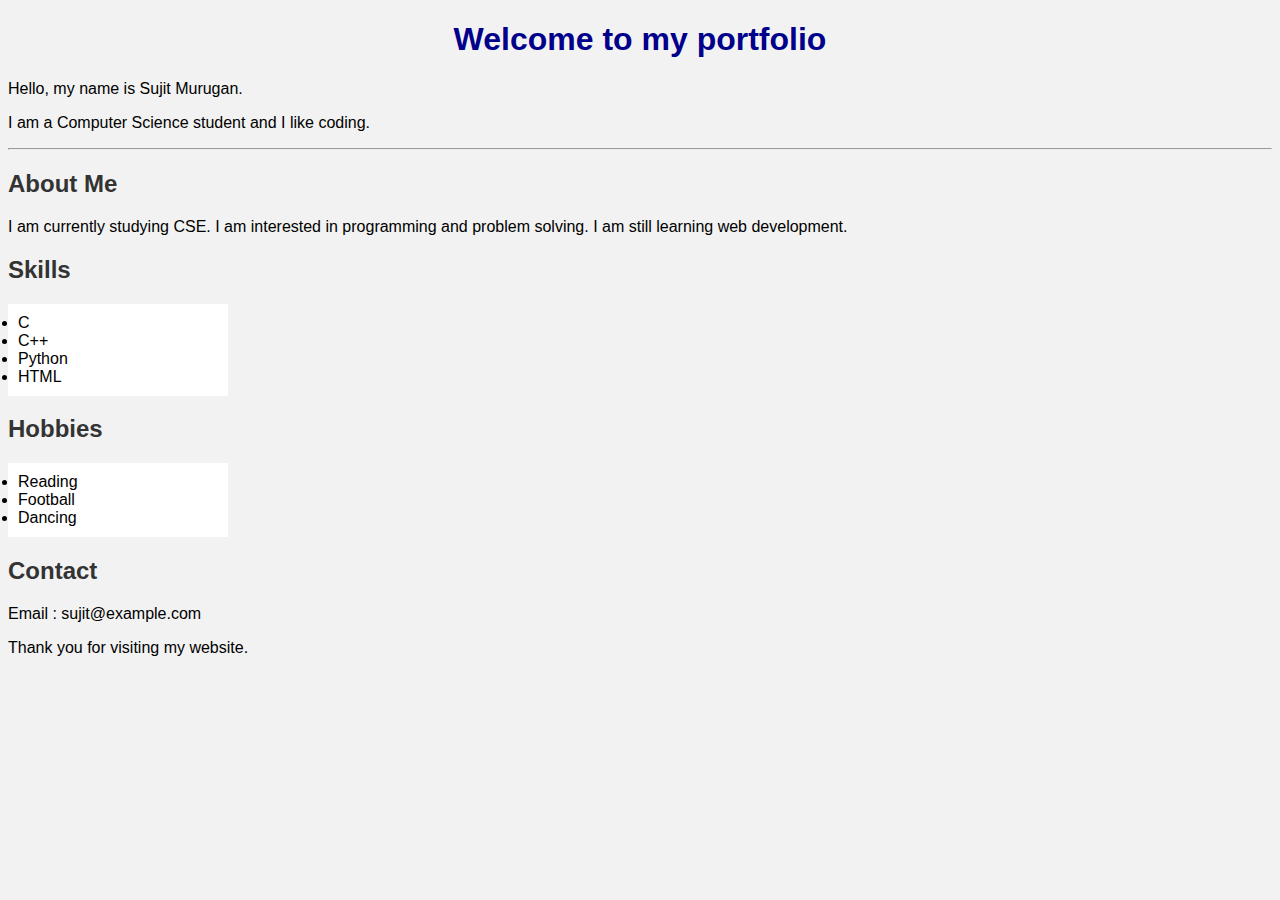
<file: index.html>
<!DOCTYPE html>
<html>
<head>
    <title>My Portfolio</title>
    <link rel="stylesheet" href="style.css">
</head>

<body>

<h1>Welcome to my portfolio</h1>
<p>Hello, my name is Sujit Murugan.</p>
<p>I am a Computer Science student and I like coding.</p>

<hr>

<h2>About Me</h2>
<p>
I am currently studying CSE.
I am interested in programming and problem solving.
I am still learning web development.
</p>

<h2>Skills</h2>
<ul>
    <li>C</li>
    <li>C++</li>
    <li>Python</li>
    <li>HTML</li>
</ul>

<h2>Hobbies</h2>
<ul>
    <li>Reading</li>
    <li>Football</li>
    <li>Dancing</li>
</ul>

<h2>Contact</h2>
<p>Email : sujit@example.com</p>

<p>Thank you for visiting my website.</p>

</body>
</html>
</file>
<file: style.css>
body {
    background-color: #f2f2f2;
    font-family: Arial;
}
h1 {
    color: darkblue;
    text-align: center;
}
h2 {
    color: #333;
}
p {
    font-size: 16px;
}
ul {
    background-color: white;
    padding: 10px;
    width: 200px;
}
</file>
<file: q24style.css>
body {
    background-color: #f2f2f2;
    font-family: Arial;
}
h1 {
    color: darkblue;
    text-align: center;
}
h2 {
    color: #333;
}
p {
    font-size: 16px;
}
ul {
    background-color: white;
    padding: 10px;
    width: 200px;
}
</file>
